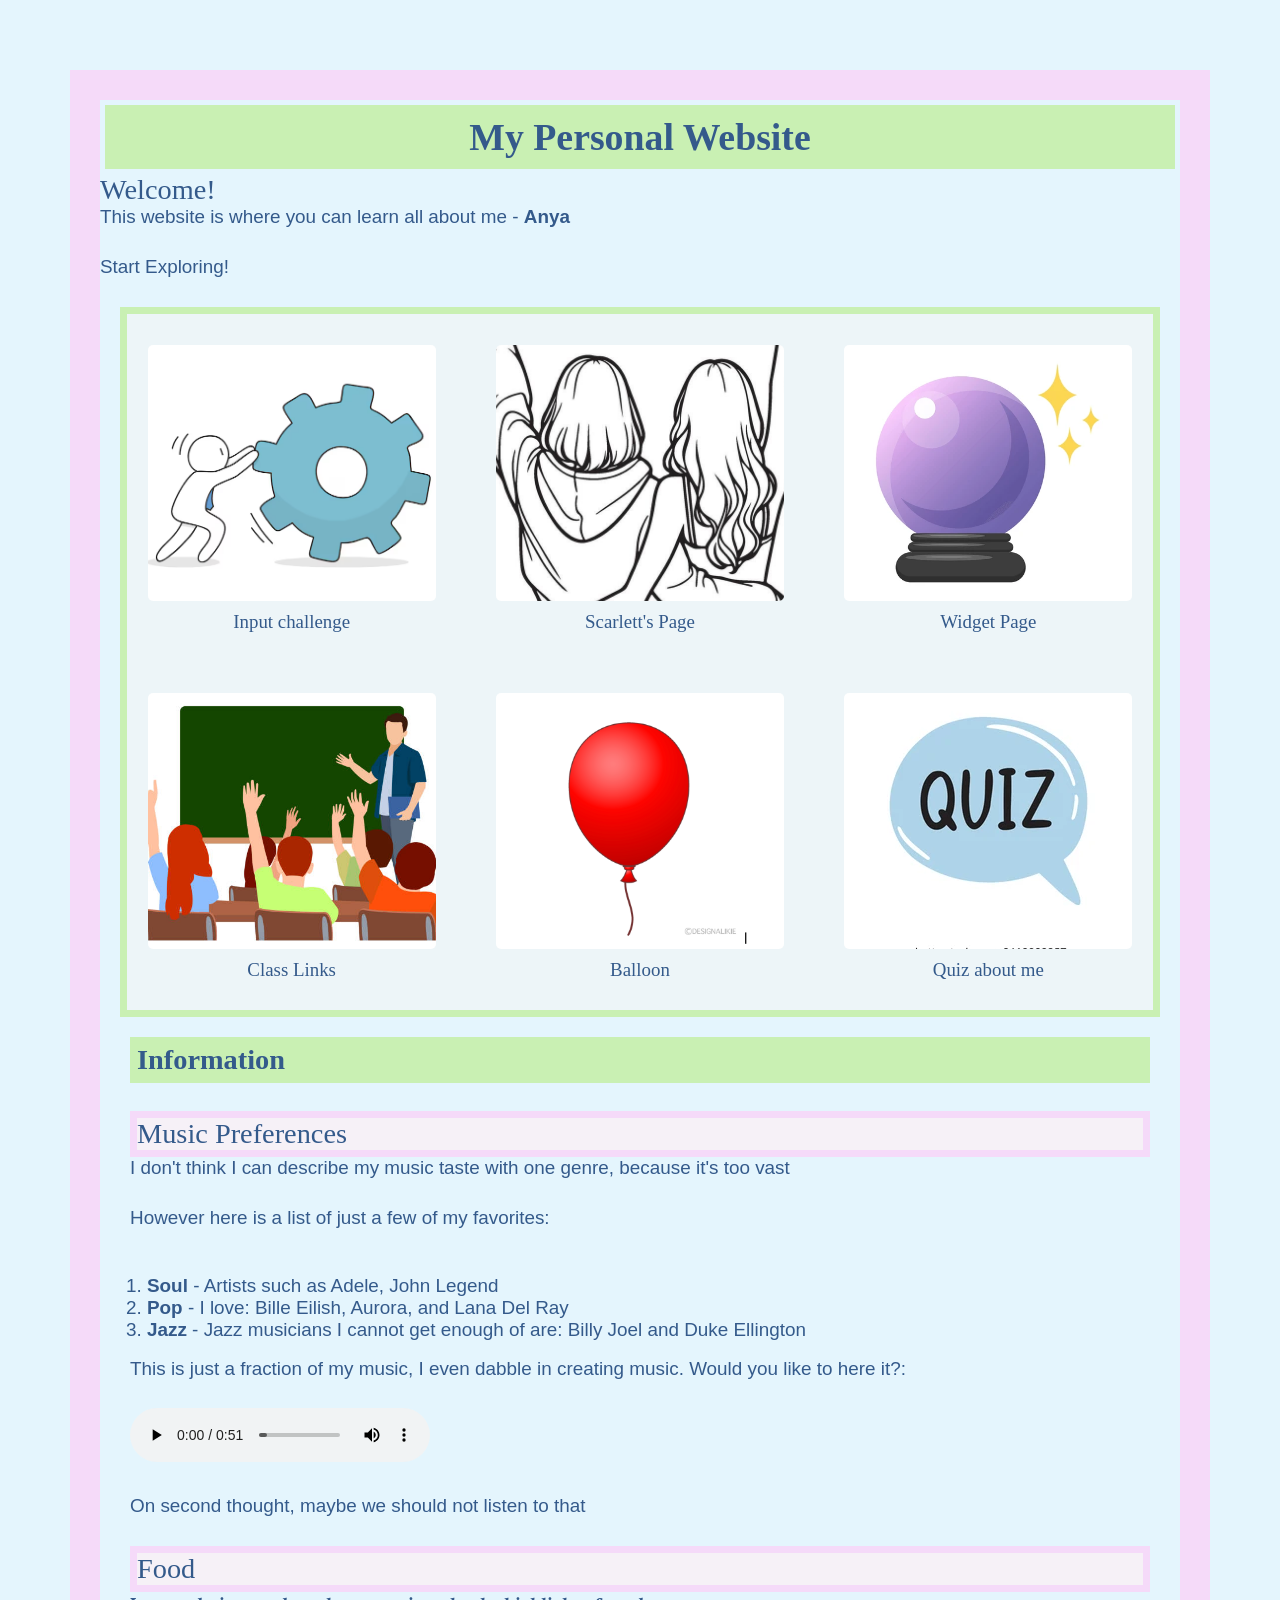
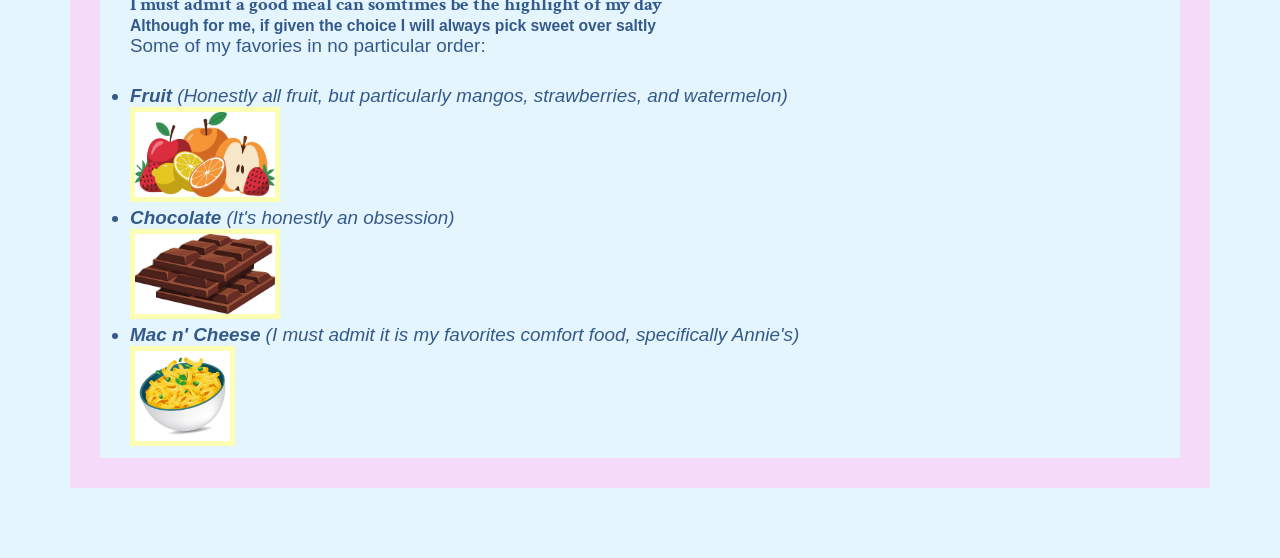
<file: index.html>
<!DOCTYPE html>
<html lang="en">

<head>
    <meta charset="UTF-8">
    <meta name="viewport" content="width=device-width, initial-scale=1.0">
    <title>Document</title>
    <link rel="preconnect" href="https://fonts.googleapis.com">
    <link rel="preconnect" href="https://fonts.gstatic.com" crossorigin>
    <link
        href="https://fonts.googleapis.com/css2?family=Crimson+Text:ital,wght@0,400;0,600;0,700;1,400;1,600;1,700&family=Story+Script&display=swap"
        rel="stylesheet">
    <link rel="stylesheet" href="style.css">
</head>

<body>
    <h1 class="header-with-border" style = "text-align: center"; > My Personal Website </h1>
    <h2> Welcome!</h2>
    <p> This website is where you can learn all about me - <b>Anya</b></p>
    <p> Start Exploring!</p>
    <section class= "btn-background">
        <div class="grid__container">
            <a href="input_elements_challenge.html">
                <button class="btn"><img class="btn_img" src="images/challenge.png" alt=""></button>
                <p>Input challenge</p>
            </a>
            <a href= "class_links.html">
                <button class="btn"><img class="btn_img" src="images/class.png" alt=""></button>
                <p>Class Links</p>
            </a>
            <a href= "scarlettspage.html">
                <button class="btn"><img class="btn_img" src="images/scarlett.png" alt=""></button>
                <p>Scarlett's Page</p>
            </a>
            <a href= "Balloon.html">
                <button class="btn"><img class="btn_img" src="images/balloon.png" alt=""></button>
                <p>Balloon</p>
            </a>
            <a href= "Widget.html">
                <button class="btn"><img class="btn_img" src="images/ball.png" alt=""></button>
                <p>Widget Page</p>
            </a>
            <a href="Quiz.html">
                <button class="btn"><img class="btn_img" src="images/quiz.png" alt=""></button>
                <p>Quiz about me</p>
            </a>
        </div>
    </section>
    
    <section class="main-content">
        <H2 class="infoHeader-border"> <b>Information</b></H2>
        <p>     </p>
        <h3 class="header-border">Music Preferences</h3>
        <p> I don't  think I can describe my music taste with one genre, because it's too vast  </p>
        <p> However here is a list of just a few of my favorites:</p>
        <ol>
            <li> <strong> Soul</strong> - Artists such as Adele, John Legend</li>
            <li> <strong> Pop</strong> - I love: Bille Eilish, Aurora, and Lana Del Ray</li>
            <li> <Strong> Jazz</Strong> - Jazz musicians I cannot get enough of are: Billy Joel and Duke Ellington </li>
        </ol>
        <p> This is just a fraction of my music, I even dabble in creating music. Would you like to here it?:</p>
        <P> <audio controls src="Websitesong.wav"> </audio> </P>
        <p> On second thought, maybe we should not listen to that</p>
        <h3 class="header-border">Food</h3>
        <h4> I must admit a good meal can somtimes be the highlight of my day</h5>
        <h5> Although for me, if given the choice I will always pick sweet over saltly</h5>
        <p> Some of my favories in no particular order:</p>
        <ul>
            <li> <b>Fruit</b> (Honestly all fruit, but particularly mangos, strawberries, and watermelon) </li>
            <img class="image-border" src="images/fruit.png" alt="clip art image of fruit" width="150" height="95">
            <li> <b>Chocolate</b> (It's honestly an obsession) </li>
            <img class="image-border" src="images/chocolate.png" alt="clip art image of chocolate" width="150" height="90"> 
            <li> <b>Mac n' Cheese</b> (I must admit it is my favorites comfort food, specifically Annie's) </li>
            <img class="image-border" src="images/mac.png" alt="clip art image of mac n' cheese" width="105" height="100"> 
        </ul>

        
    </section>
</body>

</html>
</file>
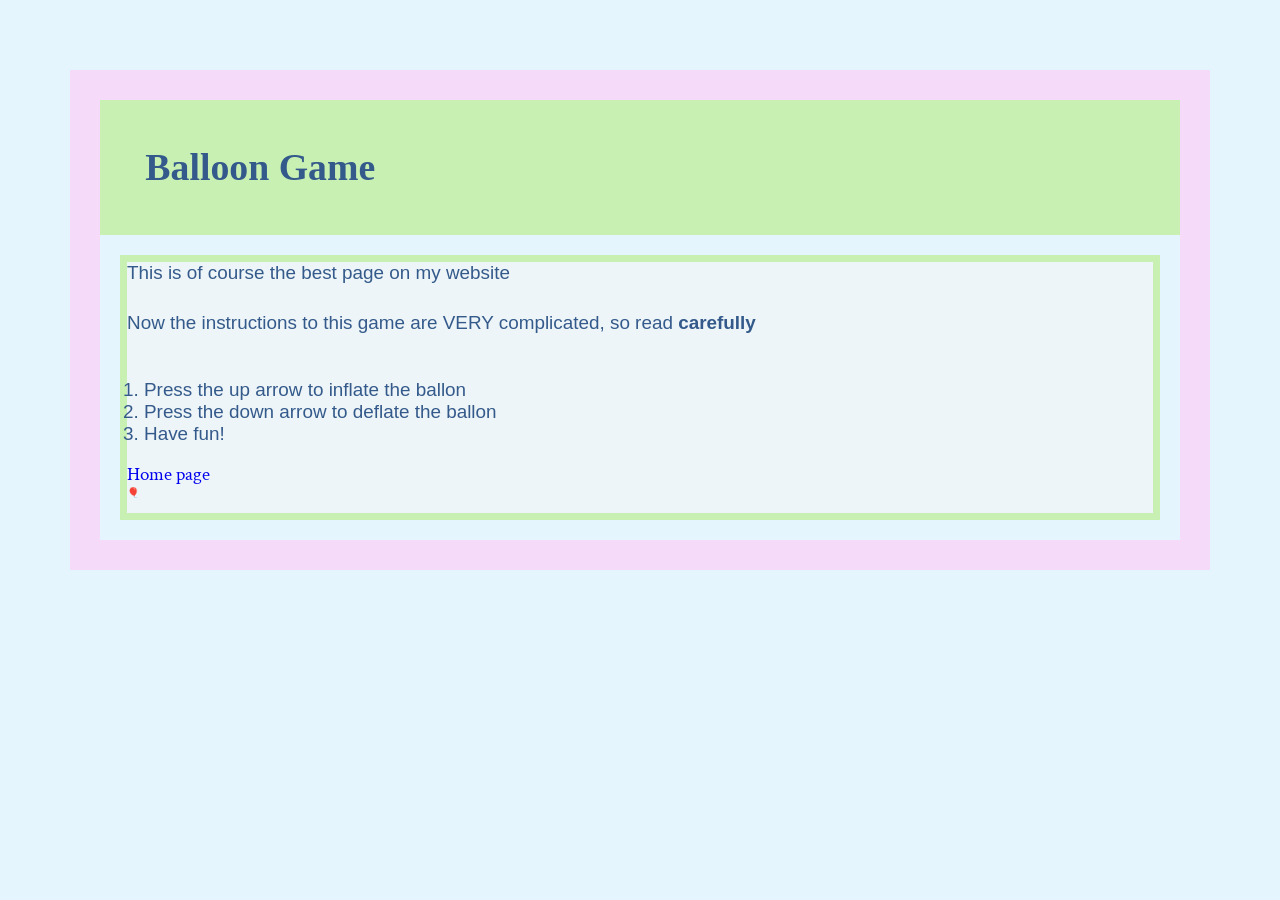
<file: Balloon.html>
<!DOCTYPE html>
<html lang="en">
<head>
    <meta charset="UTF-8">
    <meta name="viewport" content="width=device-width, initial-scale=1.0">
    <title>Document</title>
    <link rel="preconnect" href="https://fonts.googleapis.com">
    <link rel="preconnect" href="https://fonts.gstatic.com" crossorigin>
    <link
        href="https://fonts.googleapis.com/css2?family=Crimson+Text:ital,wght@0,400;0,600;0,700;1,400;1,600;1,700&family=Story+Script&display=swap"
        rel="stylesheet">
    <link rel="stylesheet" href="style.css">
</head>
<body>
  <h1> Balloon Game</h1>
 <section class= "btn-background">  
  <p> This is of course the best page on my website</p>
  <p> Now the instructions to this game are VERY complicated, so read <b> carefully </b></p>
  <ol>
    <li> Press the up arrow to inflate the ballon </li>
    <li> Press the down arrow to deflate the ballon </li>
    <li> Have fun! </li>
  </ol>
  <a href = "index.html"> Home page</a>
<p id="balloon">🎈</p>
</section>
<script>
  let balloonEl = document.getElementById("balloon");
  let fontSize = 10;
  balloonEl.style.fontSize = fontSize + "px";
  function handleKeyDown(event) {
    if (event.key == "ArrowUp") {
      fontSize *= 1.1;
      balloonEl.style.fontSize = fontSize + "px";
      event.preventDefault();
    }
    if (event.key == "ArrowDown") {
      fontSize /=1.1;
      balloonEl.style.fontSize = fontSize + "px";
      event.preventDefault();
    }
  }
  window.addEventListener("keydown", handleKeyDown);
</script> 
</body>
</html>
</file>
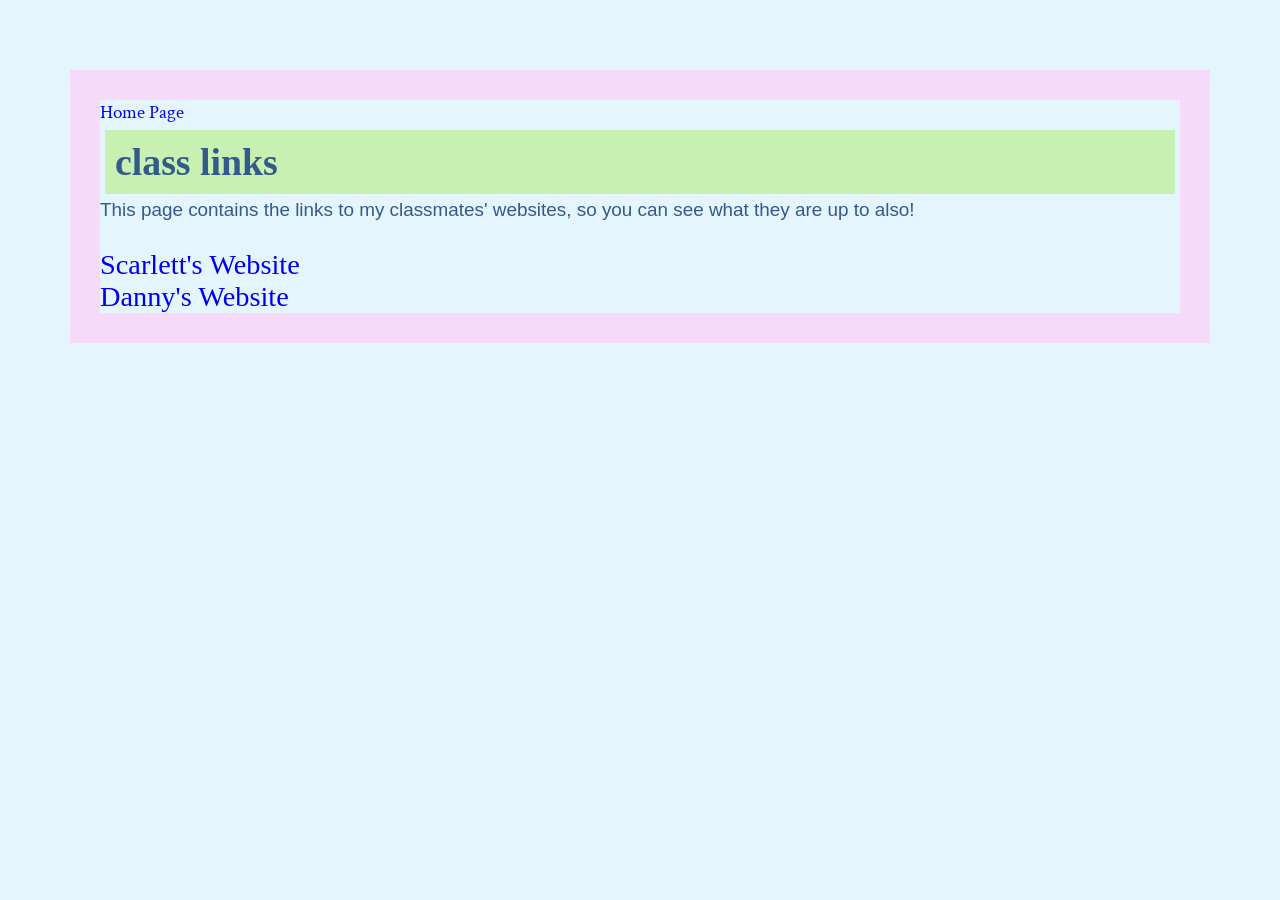
<file: class_links.html>
<!DOCTYPE html>
<html lang="en">
<head>
    <meta charset="UTF-8">
    <meta name="viewport" content="width=device-width, initial-scale=1.0">
    <title>Document</title>
      <link rel="preconnect" href="https://fonts.googleapis.com">
    <link rel="preconnect" href="https://fonts.gstatic.com" crossorigin>
    <link
        href="https://fonts.googleapis.com/css2?family=Crimson+Text:ital,wght@0,400;0,600;0,700;1,400;1,600;1,700&family=Story+Script&display=swap"
        rel="stylesheet">
    <link rel="stylesheet" href="style.css">
</head>
<body>
    <a href="index.html">Home Page</a>
    <h1 class="header-with-border"> class links </h1>
    <p> This page contains the links to my classmates' websites, so you can see what they are up to also! </p>
    <h2> <a href="https://scarlettl29.github.io">Scarlett's Website</a> </h2>
    <h3> <a href="https://Guest666thereal87.github.io"> Danny's Website</a> </h3>
</body>
</body>
</html>
</file>
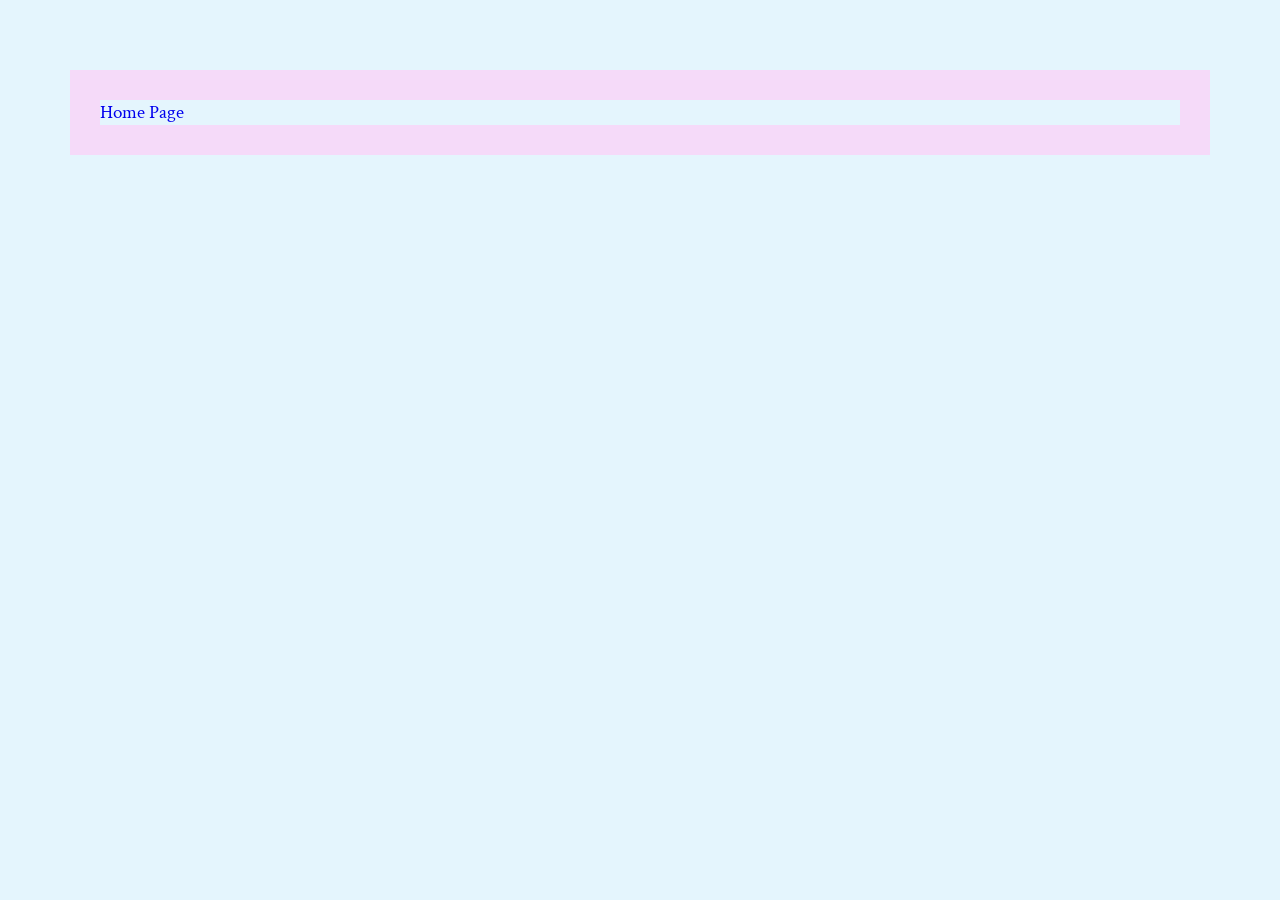
<file: cool.html>
<!DOCTYPE html>
<html lang="en">
<head>
    <meta charset="UTF-8">
    <meta name="viewport" content="width=+., initial-scale=">
    <title>Document</title>
     <link rel="preconnect" href="https://fonts.googleapis.com">
    <link rel="preconnect" href="https://fonts.gstatic.com" crossorigin>
    <link
        href="https://fonts.googleapis.com/css2?family=Crimson+Text:ital,wght@0,400;0,600;0,700;1,400;1,600;1,700&family=Story+Script&display=swap"
        rel="stylesheet">
    <link rel="stylesheet" href="style.css">
</head>
<body>
    <a href="index.html">Home Page</a>
</body>
</html>
</file>
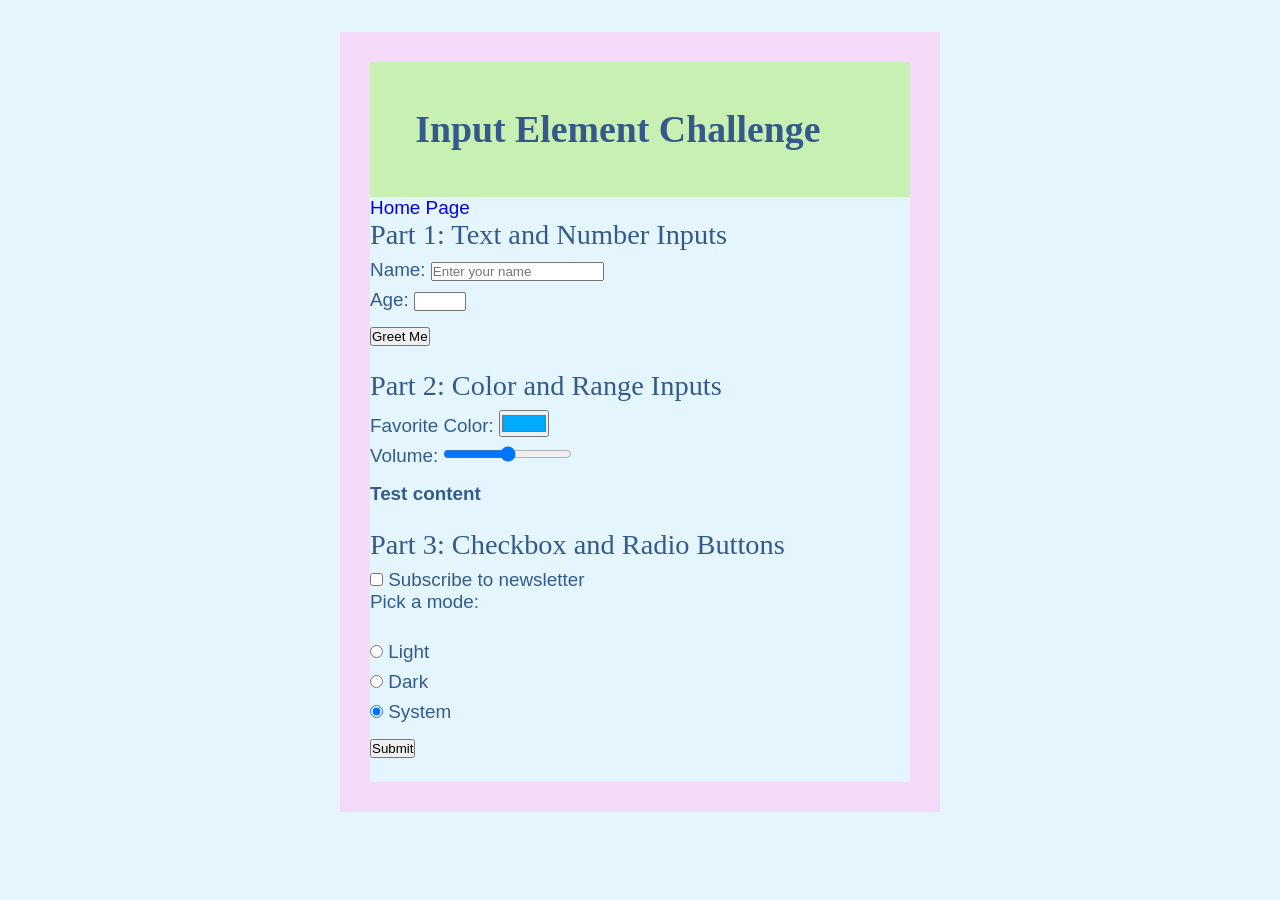
<file: input_elements_challenge.html>
<!DOCTYPE html>
<html lang="en">

<head>
    <meta charset="UTF-8">
    <meta name="viewport" content="width=device-width, initial-scale=1.0">
    <title>Input Element Challenge</title>
    <link rel="preconnect" href="https://fonts.googleapis.com">
    <link rel="preconnect" href="https://fonts.gstatic.com" crossorigin>
    <link
        href="https://fonts.googleapis.com/css2?family=Crimson+Text:ital,wght@0,400;0,600;0,700;1,400;1,600;1,700&family=Story+Script&display=swap"
        rel="stylesheet">
    <link rel="stylesheet" href="style.css">
   <style>
        body {
            font-family: sans-serif;
            max-width: 600px;
            margin: 2rem auto;
        }

        section {
            margin-bottom: 1.5rem;
        }

        label {
            display: block;
            margin-top: 0.5rem;
        }

        button {
            margin-top: 1rem;
        }

        .output {
            margin-top: 1rem;
            font-weight: bold;
        }
    </style>
</head>

<body>
    <h1>Input Element Challenge</h1>
    <a href="index.html">Home Page</a>

    <section id="part1">
        <h2>Part 1: Text and Number Inputs</h2>
        <label>
            Name:
            <input id="nameInput" type="text" placeholder="Enter your name">
        </label>
        <label>
            Age:
            <input id="ageInput" type="number" min="0" max="120">
        </label>
        <button id="btnGreet">Greet Me</button>
        <div class="output" id="greetingOutput"></div>
    </section>

    <section id="part2">
        <h2>Part 2: Color and Range Inputs</h2>
        <label>
            Favorite Color:
            <input id="colorInput" type="color" value="#00AAFF">
        </label>
        <label>
            Volume:
            <input id="volumeInput" type="range" min="0" max="100" value="50">
        </label>
        <div class="output" id="colorOutput"></div>
    </section>

    <section id="part3">
        <h2>Part 3: Checkbox and Radio Buttons</h2>
        <label><input type="checkbox" id="subscribeBox"> Subscribe to newsletter</label>
        <p>Pick a mode:</p>
        <label><input type="radio" name="mode" id="lightMode" value="Light"> Light</label>
        <label><input type="radio" name="mode" id="darkMode" value="Dark"> Dark</label>
        <label><input type="radio" name="mode" id="systemMode"value="System" checked> System</label>
        <button id="btnSubmit">Submit</button>
        <div class="output" id="modeOutput"></div>
    </section>

    <script>
        // --- PART 1 ---
        const nameInput = document.getElementById("nameInput");
        const ageInput = document.getElementById("ageInput");
        const btnGreet = document.getElementById("btnGreet");
        const greetingOutput = document.getElementById("greetingOutput");

        btnGreet.addEventListener("click", () => {
        let name = nameInput.value;
        let age = ageInput.value
        greetingOutput.textContent = "Hello " + name + ", You're " + age + " years old!"
        console.log(greetingOutput.textContent)
            // TODO: Display a message like "Hello NAME, you are AGE years old!"
            // Challenge: If age < 13, show "You're just a kid!" instead.
            if (age < 13) {
             greetingOutput.textContent = "You're just a kid";   
            }
        });

        // --- PART 2 ---
        const colorInput = document.getElementById("colorInput");
        const volumeInput = document.getElementById("volumeInput");
        const colorOutput = document.getElementById("colorOutput");
        colorOutput.textContent = "Test content"

        // TODO: Update the background color of colorOutput whenever the color input changes.
        // Challenge: Also display the hex code and volume value dynamically.
        colorInput.addEventListener("input", () => {
             colorOutput.style.backgroundColor = (colorInput.value)
        });

        // --- PART 3 ---
        const subscribeBox = document.getElementById("subscribeBox");
        const btnSubmit = document.getElementById("btnSubmit");
        const modeOutput = document.getElementById("modeOutput");

        const lightMode = document.getElementById("lightMode");
        const darkMode = document.getElementById("darkMode");
        const systemMode = document.getElementById("systemMode");
        let subscribed = "";
        
        btnSubmit.addEventListener("click", () => {
            if (subscribeBox.checked) {
                subscribed = "subscribed";
            } else {
                subscribed = "not subscribed";
            }

            if (lightMode.checked){
                modeOutput.textContent = "Light mode selected and " + subscribed;   
            }
            if (darkMode.checked){
                modeOutput.textContent = "Dark mode selected and " + subscribed;   
            }
            if (systemMode.checked){
                modeOutput.textContent = "System selected and " + subscribed;   
            }
            // TODO: Find which radio button is checked and display it.
            // Challenge: Include whether the user subscribed or not.
        });
    </script>
</body>

</html>
</file>
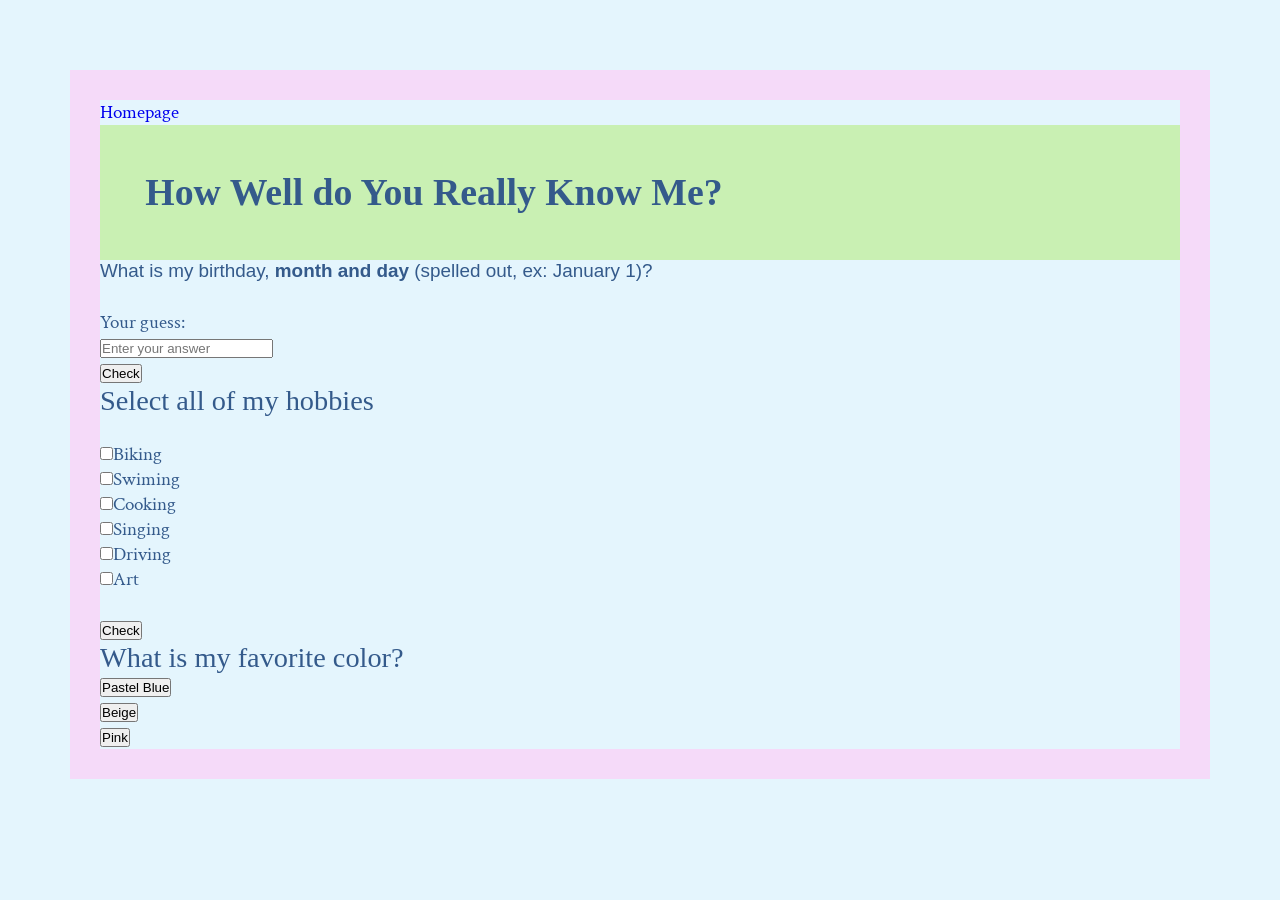
<file: Quiz.html>
<!DOCTYPE html>
<html lang="en">
<head>
    <meta charset="UTF-8">
    <meta name="viewport" content="width=<>, initial-scale=1.0">
    <title>Document</title>
    <link rel="preconnect" href="https://fonts.googleapis.com">
    <link rel="preconnect" href="https://fonts.gstatic.com" crossorigin>
    <link
        href="https://fonts.googleapis.com/css2?family=Crimson+Text:ital,wght@0,400;0,600;0,700;1,400;1,600;1,700&family=Story+Script&display=swap"
        rel="stylesheet">
    <link rel="stylesheet" href="style.css">   
</head>
<body>
    <a href="index.html">Homepage</a>
 <section id="question1"></section>
    <h1> How Well do You Really Know Me?</h1>
  <p>What is my birthday, <b>month and day</b> (spelled out, ex: January 1)?</p>
     <label>
        Your guess:<br>
        <input id="dateInput" type="text" placeholder="Enter your answer" />
      </label> <section>
     <button id="btnNumber">Check</button>
      <div class="output" id="numberOutput"></div> </section> 
      
      <section id="food">
        <h3>Select all of my hobbies</h3>
       <br> <label><input type="checkbox" id="biking">Biking</label>
        <br> <label><input type="checkbox" id="swimming">Swiming</label>
       <br> <label><input type="checkbox" id="cooking">Cooking</label>
       <br> <label><input type="checkbox" id="singing">Singing</label>
       <br> <label><input type="checkbox" id="driving">Driving</label>
       <br> <label><input type="checkbox" id="art">Art</label>
<br><br>
        <button id="btnSubmit">Check</button>
        <div class="output" id="modeOutput"></div>
    </section>
    <section id="Buttons">
      <h3>What is my favorite color?</h3>
      <button id="btnOne">Pastel Blue</button>
      <div class="one" id="btnUno"></div>
      <button id="btnTwo">Beige</button>
      <div class="two" id="btnDos"></div>
      <button id="btnThree">Pink</button>
      <div class="three" id="btnTres"></div>
    </section>
      <script>
      btnNumber.addEventListener("click", () => {
        let date = dateInput.value;
        // numberOutput.textContent = 
         console.log(numberOutput.textContent);
        if (date == "May 13") {
          numberOutput.textContent = "Correct!"; 
        }
       else {
          numberOutput.textContent = "wrong";
       }
    });
     const btnSubmit = document.getElementById("btnSubmit");
    const modeOutput = document.getElementById("modeOutput");
    
    btnSubmit.addEventListener("click", () => {

        const biking = document.getElementById("biking").checked;
        const art = document.getElementById("art").checked;
        const singing = document.getElementById("singing").checked;
        const swiming = document.getElementById("swiming").checked;
        const cooking = document.getElementById("cooking").checked;
        const driving = document.getElementById("driving").checked;
        
 
        if (biking && art && singing && !swiming && !cooking && !driving) {
            modeOutput.textContent = "Correct!";

            if (modeOutput.dataset.scored !== 'true') {
                score = score + 1;
                document.getElementById("currentScore").textContent = "Score: " + score;
                modeOutput.dataset.scored = 'true';
            }
        } else {
            modeOutput.textContent = "Nope, try again";
        }
        
    });
     btnOne.addEventListener("click", () => {
        btnUno.textContent = "Nope";
      });

      btnTwo.addEventListener("click", () => {
        btnDos.textContent = "Are you serious?";
      });

      btnThree.addEventListener("click", () => {
        btnTres.textContent = "Yes!";
      });
          </script> 

</body>
</html>
</file>
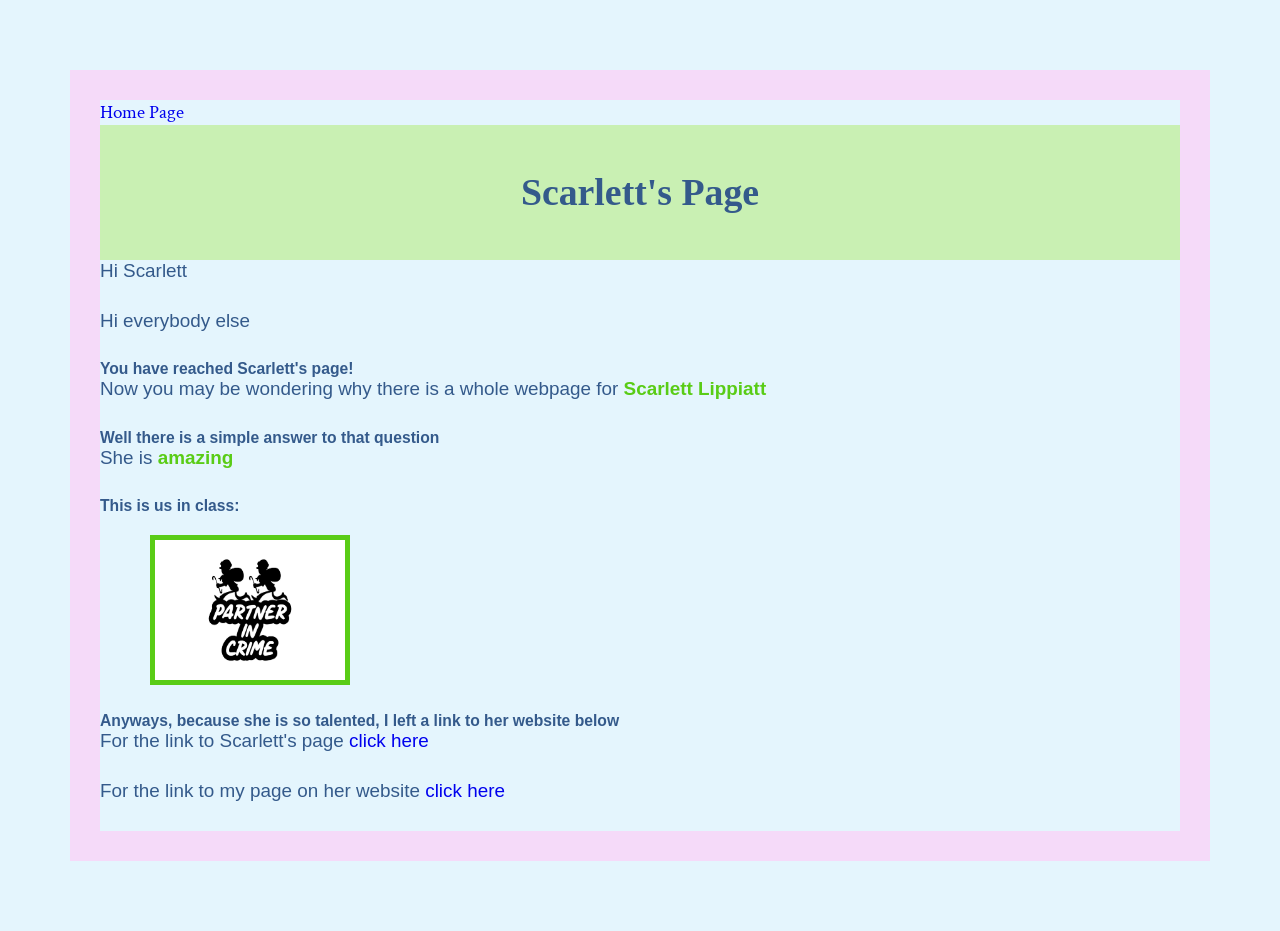
<file: scarlettspage.html>
<!DOCTYPE html>
<html lang="en">
<head>
    <meta charset="UTF-8">
    <meta name="viewport" content="width=device-width, initial-scale=1.0">
    <title>Document</title>
     <link rel="preconnect" href="https://fonts.googleapis.com">
    <link rel="preconnect" href="https://fonts.gstatic.com" crossorigin>
    <link
        href="https://fonts.googleapis.com/css2?family=Crimson+Text:ital,wght@0,400;0,600;0,700;1,400;1,600;1,700&family=Story+Script&display=swap"
        rel="stylesheet">
    <link rel="stylesheet" href="style.css">
</head>
<body>
    <a href="index.html"> Home Page</a>
    <h1 style = "text-align: center">Scarlett's Page</h1>    
    <p> Hi Scarlett </p>
    <p> Hi everybody else</p>
    <h5> You have reached Scarlett's page!</h5>
    <p> Now you may be wondering why there is a whole webpage for <b class= "bold-color">Scarlett Lippiatt</b> </p>
    <h5> Well there is a simple answer to that question</h5>
    <p> She is <b class= "bold-color">amazing</b></p>
    <h5> This is us in class:</h5>
    <img class ="parImage-border" src="Partner-in-Crime.jpg" alt="clip art image of two criminals" width="200" height="150">
    <h5> Anyways, because she is so talented, I left a link to her website below</h5>
   <p>For the link to Scarlett's page <a href="https://scarlettl29.github.io/index.html">click here </a></p>
   <p> For the link to my page on her website <a href="https://scarlettl29.github.io/anyas_page.html"> click here</a></p>
</body>
</html>
</file>
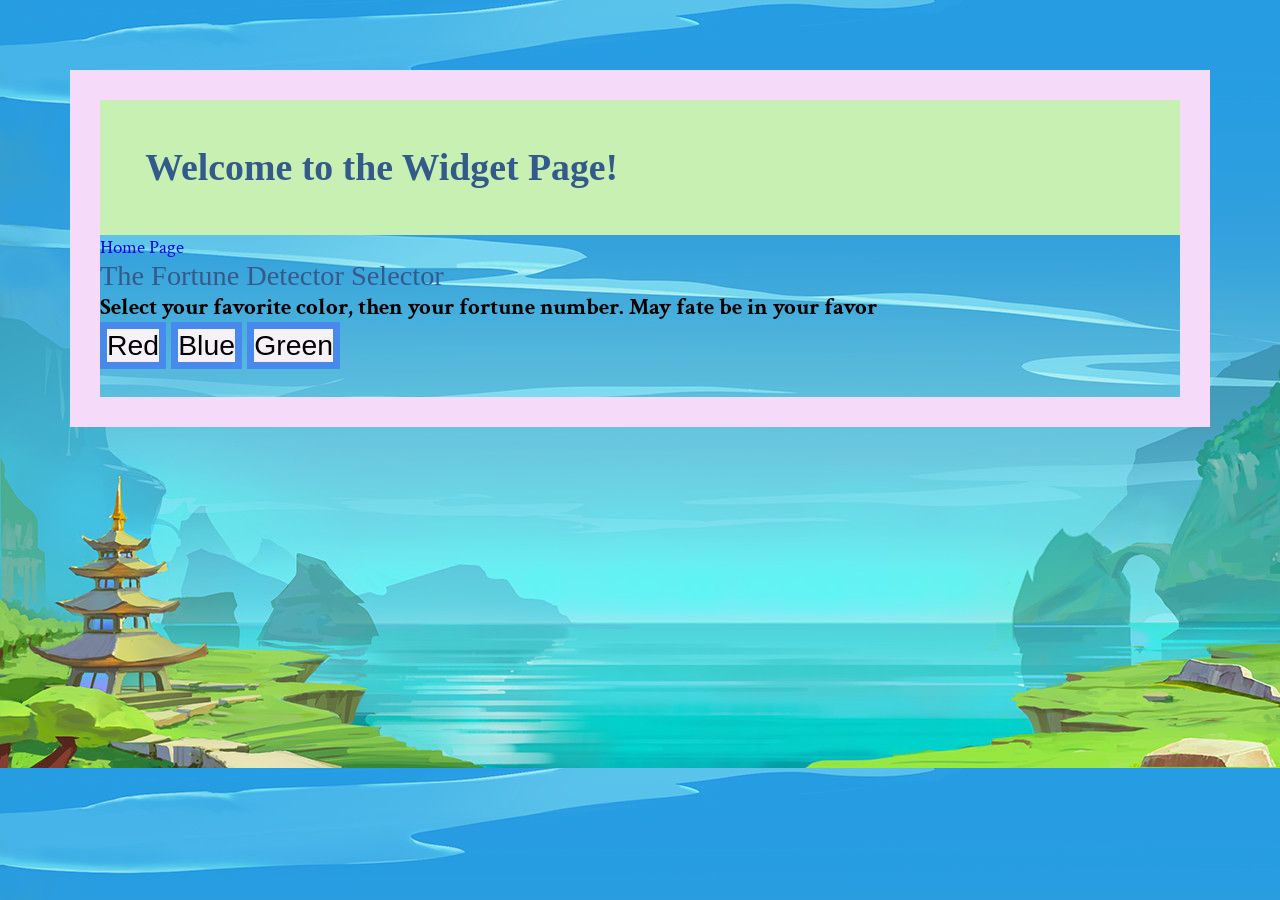
<file: Widget.html>
<!DOCTYPE html>
<html lang="en">
<head>
    <meta charset="UTF-8">
    <meta name="viewport" content="width=device-width, initial-scale=1.0">
    <title>Document</title>
    <link rel="preconnect" href="https://fonts.googleapis.com">
    <link rel="preconnect" href="https://fonts.gstatic.com" crossorigin>
    <link
        href="https://fonts.googleapis.com/css2?family=Crimson+Text:ital,wght@0,400;0,600;0,700;1,400;1,600;1,700&family=Story+Script&display=swap"
        rel="stylesheet">
    <link rel="stylesheet" href="style.css">
    <meta charset="UTF-8">
    <meta name="viewport" content="width=device-width, initial-scale=1.0">
    <title>Document</title>
</head>
<body class="background-image">
   
    <H1> Welcome to the Widget Page!</H1> 
    <a href="index.html">Home Page</a>
   <H2> The Fortune Detector Selector</H2>
   <h6> Select your favorite color, then your fortune number. May fate be in your favor</h6>
   <p>
   <button class="widget-btn" id="red">Red</button>
   <button class="widget-btn" id="blue">Blue</button>
   <button class="widget-btn" id="green">Green</button>
   </p>
   <p>
   <button class="widget-btn" id="fortune1" hidden>Fortune 1</button>
   <button class="widget-btn" id="fortune2" hidden>Fortune 2</button>
   <button class="widget-btn" id="fortune3" hidden>Fortune 3</button>
   <button class="widget-btn" id="fortune4" hidden>Fortune 4</button>
   <button class="widget-btn" id="fortune5" hidden>Fortune 5</button>
   <button class="widget-btn" id="fortune6" hidden>Fortune 6</button>
   <button class="widget-btn" id="fortune7" hidden>Fortune 7</button>
   <button class="widget-btn" id="fortune8" hidden>Fortune 8</button>
   <button class="widget-btn" id="fortune9" hidden>Fortune 9</button>
   </p>
   <input id="fortuneText1" type="text" size="50" value="You will get an A+ in Mr SF's class"  hidden readonly>
   <input id="fortuneText2" type="text" size="50" value="Your favorite student's name starts with 'A' and ends with 'nya'" hidden readonly>
   <input id="fortuneText3" type="text" size="50" value="Reading this fortune will change your life"  hidden readonly>
   <input id="fortuneText4" type="text" size="50" value="I will get a 4 on this progect"  hidden readonly>
   <input id="fortuneText5" type="text" size="50" value="You will meet your true love today"  hidden readonly>
   <input id="fortuneText6" type="text" size="50" value="One day you will reveal that your initials stand for San Fransisco"  hidden readonly>
   <input id="fortuneText7" type="text" size="50" value="A bird will use your head as a toilet"  hidden readonly>
   <input id="fortuneText8" type="text" size="60" value="Your true fortune will be found in a Panda Express fortune cookie"  hidden readonly>
   <input id="fortuneText9" type="text" size="50" value="On No! 7 ate 9's fortune, you don't get one"  hidden readonly>
   <script>
    let redButton = document.getElementById("red");
    redButton.addEventListener("click", () => {

        // show the red button //
        redButton.disabled = true;

        // hide other button
        document.getElementById("blue").hidden = true;
        document.getElementById("green").hidden = true;

        //show fortune buttons //
        document.getElementById("fortune1").hidden = false;
        document.getElementById("fortune2").hidden = false;
        document.getElementById("fortune3").hidden = false;
    })
    let blueButton = document.getElementById("blue");
    blueButton.addEventListener("click", () => {

      // show the blue button //
        blueButton.disabled = true;

        // hide other button
        document.getElementById("red").hidden = true;
        document.getElementById("green").hidden = true;

        //show fortune buttons //
        document.getElementById("fortune4").hidden = false;
        document.getElementById("fortune5").hidden = false;
        document.getElementById("fortune6").hidden = false;
    })
     let greenButton = document.getElementById("green");
    greenButton.addEventListener("click", () => {

        // show the green button //
        greenButton.disabled = true;

        // hide other button
        document.getElementById("red").hidden = true;
        document.getElementById("blue").hidden = true;

        //show fortune buttons //
        document.getElementById("fortune7").hidden = false;
        document.getElementById("fortune8").hidden = false;
        document.getElementById("fortune9").hidden = false;
    })

    let fortuneButton1 = document.getElementById("fortune1");
    fortuneButton1.addEventListener("click", () => {
        // show the text of the fortune
        document.getElementById("fortuneText1").hidden = false;
        // hide the other fortune buttons
        document.getElementById("fortune2").hidden = true;
        document.getElementById("fortune3").hidden = true;
    })

    let fortuneButton2 = document.getElementById("fortune2");
    fortuneButton2.addEventListener("click", () => {
        // show the text of the fortune
        document.getElementById("fortuneText2").hidden = false;
        document.getElementById("fortune1").hidden = true;
        document.getElementById("fortune3").hidden = true;
    })

    let fortuneButton3 = document.getElementById("fortune3");
    fortuneButton3.addEventListener("click", () => {
        // show the text of the fortune
        document.getElementById("fortuneText3").hidden = false;
        document.getElementById("fortune1").hidden = true;
        document.getElementById("fortune2").hidden = true;
    })
    let fortuneButton4 = document.getElementById("fortune4");
    fortuneButton4.addEventListener("click", () => {
        // show the text of the fortune
        document.getElementById("fortuneText4").hidden = false;
        // hide the other fortune buttons
        document.getElementById("fortune5").hidden = true;
        document.getElementById("fortune6").hidden = true;
    })
    let fortuneButton5 = document.getElementById("fortune5");
    fortuneButton5.addEventListener("click", () => {
        // show the text of the fortune
        document.getElementById("fortuneText5").hidden = false;
        // hide the other fortune buttons
        document.getElementById("fortune4").hidden = true;
        document.getElementById("fortune6").hidden = true;
    })
    let fortuneButton6 = document.getElementById("fortune6");
    fortuneButton6.addEventListener("click", () => {
        // show the text of the fortune
        document.getElementById("fortuneText6").hidden = false;
        // hide the other fortune buttons
        document.getElementById("fortune4").hidden = true;
        document.getElementById("fortune5").hidden = true;
    })
    let fortuneButton7 = document.getElementById("fortune7");
    fortuneButton7.addEventListener("click", () => {
        // show the text of the fortune
        document.getElementById("fortuneText7").hidden = false;
        // hide the other fortune buttons
        document.getElementById("fortune8").hidden = true;
        document.getElementById("fortune9").hidden = true;
    })
    let fortuneButton8 = document.getElementById("fortune8");
    fortuneButton8.addEventListener("click", () => {
        // show the text of the fortune
        document.getElementById("fortuneText8").hidden = false;
        // hide the other fortune buttons
        document.getElementById("fortune7").hidden = true;
        document.getElementById("fortune9").hidden = true;
    })
    let fortuneButton9 = document.getElementById("fortune9");
    fortuneButton9.addEventListener("click", () => {
        // show the text of the fortune
        document.getElementById("fortuneText9").hidden = false;
        // hide the other fortune buttons
        document.getElementById("fortune7").hidden = true;
        document.getElementById("fortune8").hidden = true;
    })
   </script>
</body>
</html>
</file>
<file: style.css>
html {
    --text: #345a8b;
    --background: #e4f5fd;
    --primary: #c9f0b3;
    --secondary: #fcffb3;
    --accent: #f5daf9;

    --ff-body: sans-serif;
    --ff-heading: serif;
    --ff-sub-heading: serif;
}

* {
    box-sizing: border-box;
    margin: 0;
    padding: 0;
}

body {
    color: var(--text);
    background: var(--background);
    font-family: "Crimson Text";
    font-size: 5mm;
    margin-left: 70px;
    margin-right: 70px;
    margin-top: 70px;
    margin-bottom: 70px;
    border: 30px solid #f5daf9;
}

h1 {
    background-color: var(--primary);
    padding: 1.2em;
    font-family: var(--ff-heading);
    color: var(--text)
}


h3, h2 {
    color:var(--text);
    font-size: 1.5em;
    font-weight: 200;
    text-orientation: sideways;
    font-family: var(--ff-heading);
}
h6 {
    color: #000000;
    font-size: 1.2em;
}

.header-with-border {
    border: 5px solid #e4f5fd; /* Width, style, and color */
    padding: 10px; /* Optional: Adds space between the text and the border */
}

ul {
    font-style: italic;
    text-decoration-line: none;
}

p.large {
    font-size: 1.5em;
}

ul, ol, h5 {
    font-family: var(--ff-body);
}
p {
    font-family: var(--ff-body);
    margin-bottom: 1.5em;
}
ol {
    padding: 0.9em;
}

.grid__container {
    display: flex;
    justify-content: center;
    flex-wrap: wrap;
    width: 100%;
}

@media screen and (min-width: 1200px) {
    .grid__container {
        display: block;
        column-count: 3;
    }
    .grid__container a {
        display: flex;
        flex-direction: column;
        align-items: center;
        width: 100%;
}


.grid__container a {
    text-align: center;
}

.btn {
    display: flex;
    align-items: center;
    justify-content: center;
    border: none;
    border-radius: 5px;
    font-size: 1.3rem;
    margin: 1.5em 1em 0.5em 1em;
    width: 18rem;
    height: 16rem;
    overflow: hidden;
}

a {
    text-decoration: none;
}

.btn:hover {
    cursor: pointer;
    border: 7px solid var(--primary);
}

.main-content {
    margin: 0.4em;
    margin-left: 30px;
    margin-right: 30px; 
}

.btn_img{
    width: 22rem;
}

.grid__container a p {
    font-family: var(--ff-sub-heading);
    color: var(--text);
}
.image-border {
  border: 5px solid #fcffb3;
}
.header-border {
  border: 7px solid #f5daf9;
  background-color: #f6f1f7;
}
.infoHeader-border {
  border: 7px solid #c9f0b3;
  background-color: #c9f0b3;
}
.btn-background {
  border: 7px solid #c9f0b3;
  background-color: #edf5f8;
  margin-left: 20px;
  margin-right: 20px;
  margin-top: 20px;
  margin-bottom: 20px;
}
.bold-color {
  color: #59cc16;
}
.parImage-border {
  border: 5px solid #59cc16;
  margin-left: 50px;
  margin-right: 50px;
  margin-top: 20px;
  margin-bottom: 20px;
}
.background-image {
  background-image: url("images/fortuneBack.png");
}
.widget-btn {
  font-size: 1.5em;
  border: 7px solid #4789ec;
  background-color: #f6f1f7;
}
</file>
